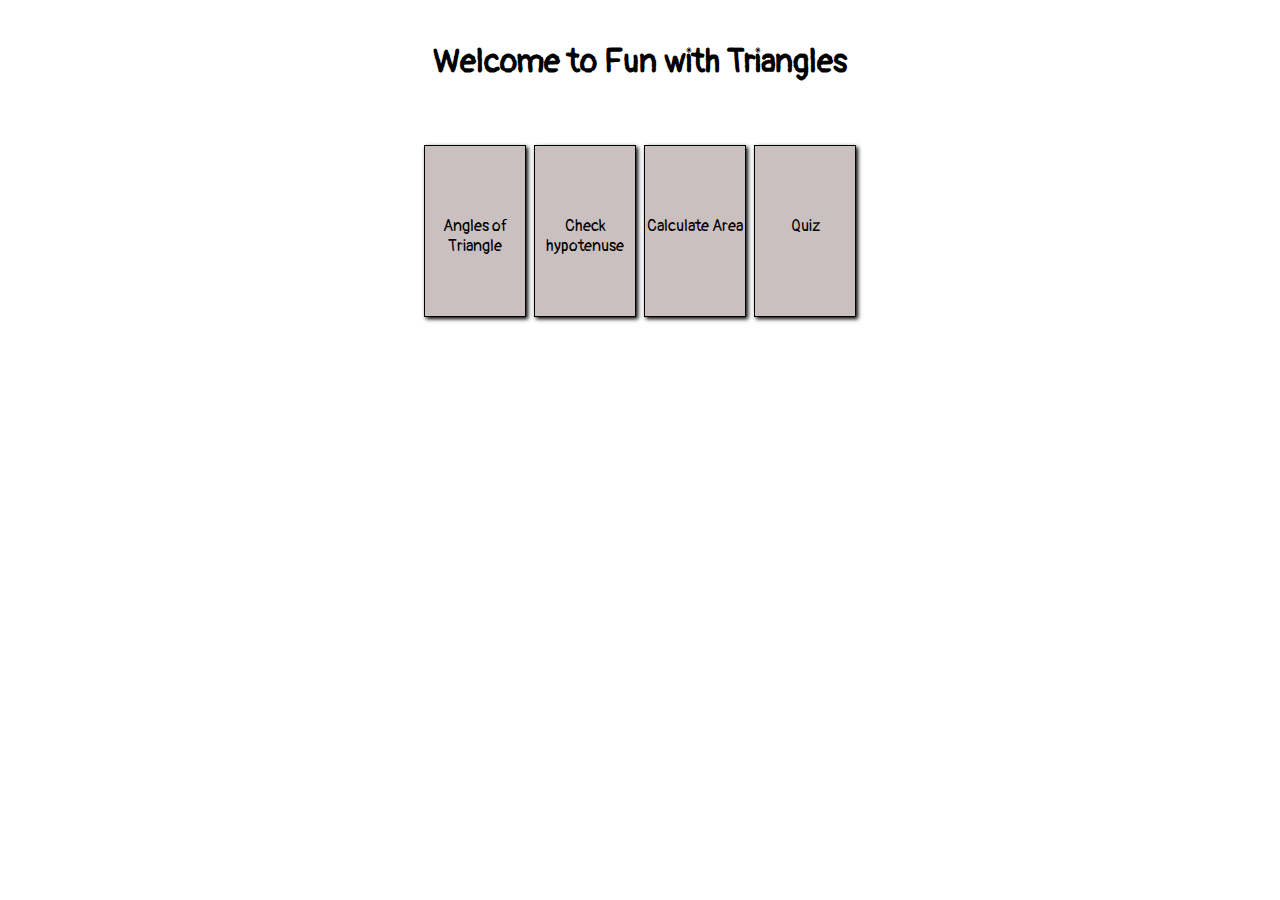
<file: index.html>
<!DOCTYPE html>
<html lang="en">

<head>
    <meta charset="UTF-8">
    <meta http-equiv="X-UA-Compatible" content="IE=edge">
    <meta name="viewport" content="width=device-width, initial-scale=1.0">
    <title>Fun With Triangle</title>
    <link rel="stylesheet" href="style.css">
</head>

<body>
    <section class="container">
        <h1>Welcome to Fun with Triangles</h1>
        <section class="centreContainer">
            <a href="angles.html">
                <div class="box">Angles of Triangle</div>
            </a>
            <a href="hypotenuse.html">
                <div class="box">Check hypotenuse</div>
            </a>
            <a href="area.html">
                <div class="box">Calculate Area</div>
            </a>
            <a href="quiz.html">
                <div class="box">Quiz</div>
            </a>
        </section>
    </section>
</body>

</html>
</file>
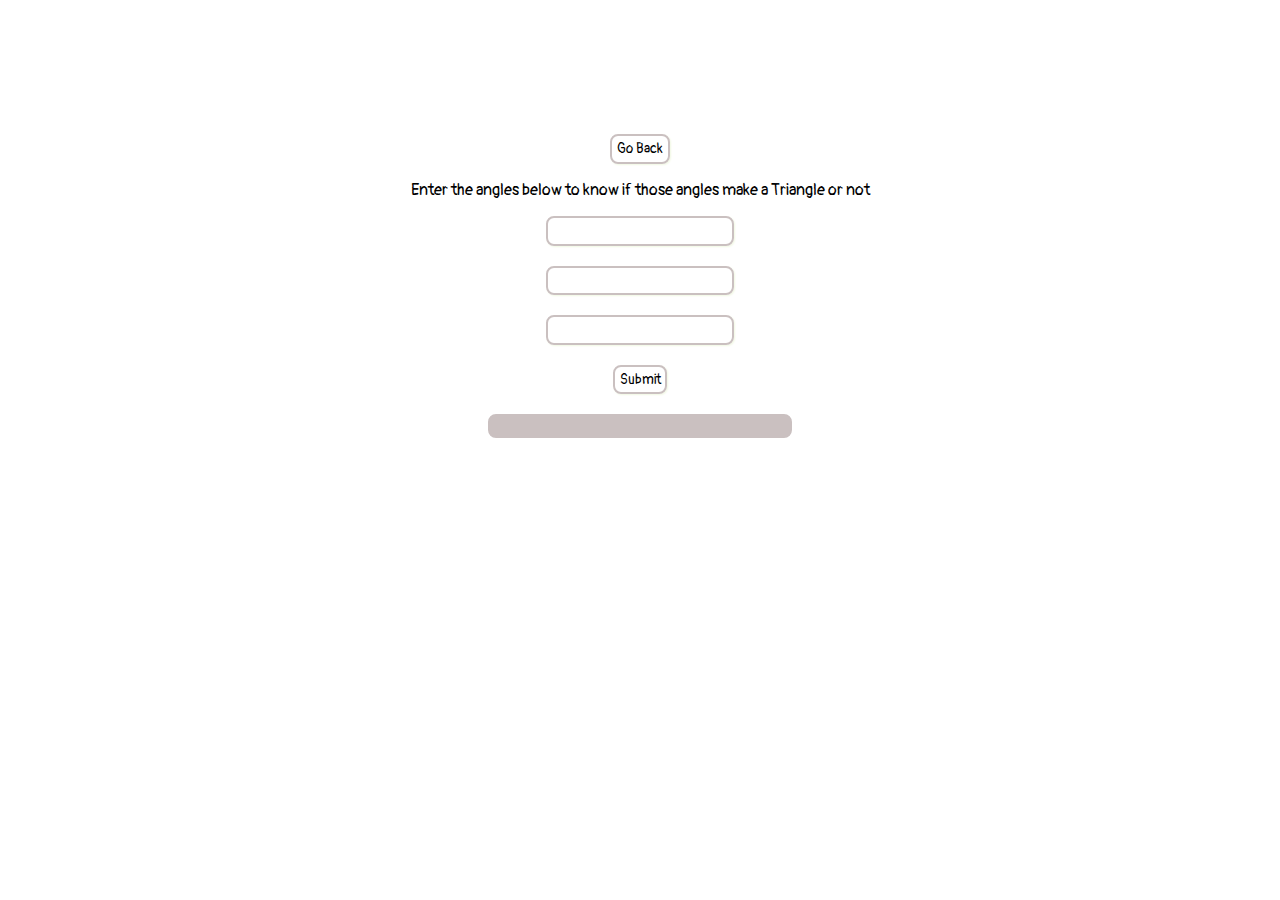
<file: angles.html>
<!DOCTYPE html>
<html lang="en">

<head>
    <meta charset="UTF-8">
    <meta http-equiv="X-UA-Compatible" content="IE=edge">
    <meta name="viewport" content="width=device-width, initial-scale=1.0">
    <title>Angles Of Triangle</title>
    <link rel="stylesheet" href="style.css">
    <link rel="stylesheet" href="angle.css">
</head>

<body>
    <section class="flexcontainer">
        <section class="main1">
            <button class="backBtn btn"><a href="index.html">Go Back</a></button>
            <p>Enter the angles below to know if those angles make a Triangle or not</p>
            <div class="inp">
                <input id="inp1" type="number" required /><br><br>
                <input id="inp2" type="number" required /><br><br>
                <input id="inp3" type="number" required /><br><br>
                <button class="submitBtn btn">Submit</button><br><br>
            </div>
            <div class="output"></div>
        </section>
    </section>
    <script src="angle.js"></script>
</body>

</html>
</file>
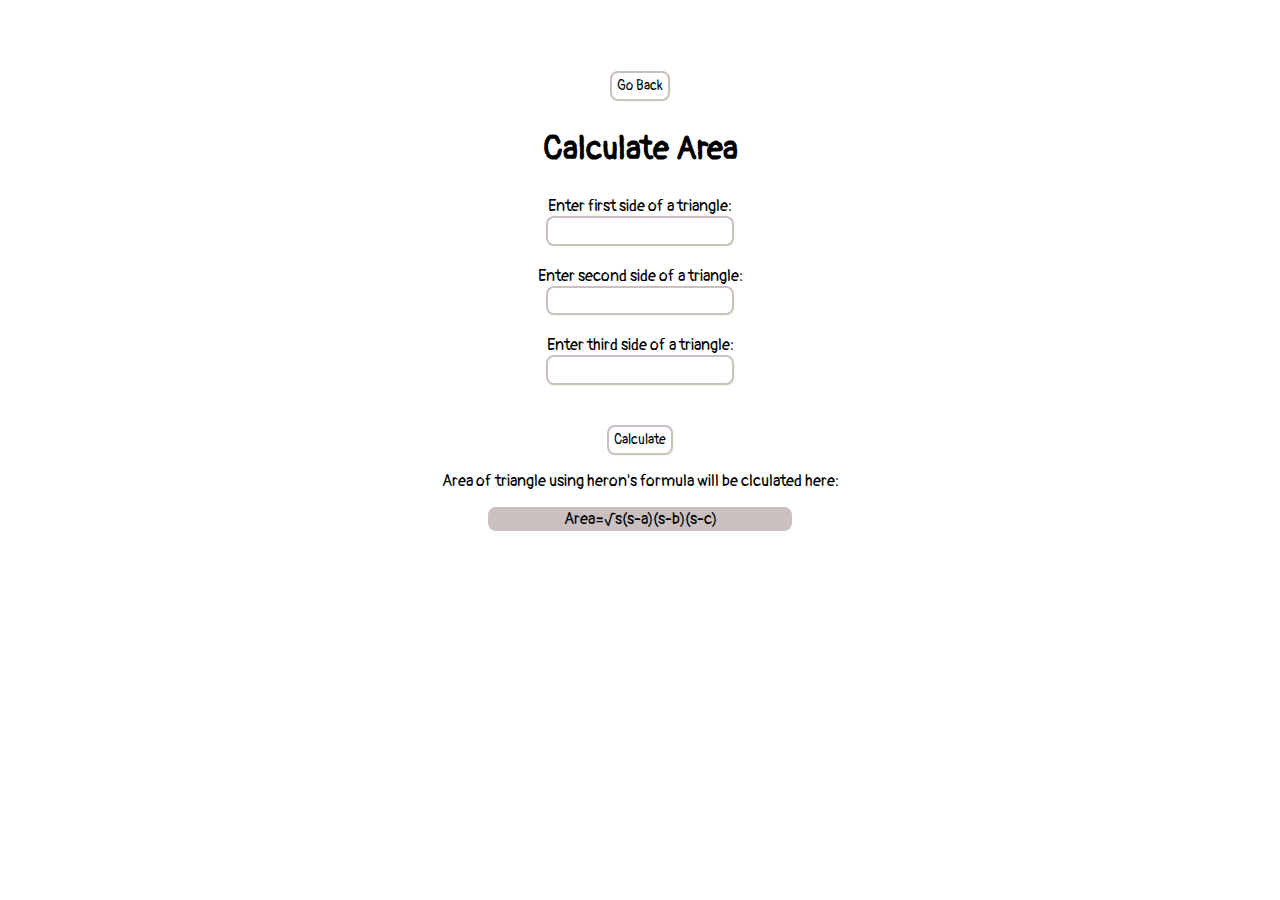
<file: area.html>
<!DOCTYPE html>
<html lang="en">

<head>
    <meta charset="UTF-8">
    <meta http-equiv="X-UA-Compatible" content="IE=edge">
    <meta name="viewport" content="width=device-width, initial-scale=1.0">
    <title>Calculate Area</title>
    <link rel="stylesheet" href="style.css">
    <link rel="stylesheet" href="area.css">
</head>

<body>
    <section class="flexcontainer">
        <section class="main3">
            <button class="backBtn btn"><a href="index.html">Go Back</a></button>
            <h1>Calculate Area</h1>
            <label for="side1">Enter first side of a triangle:</label>
            <input type="number" id="side1" /><br>
            <label for="side2">Enter second side of a triangle:</label>
            <input type="number" id="side2" /><br>
            <label for="side3">Enter third side of a triangle:</label>
            <input type="number" id="side3" /><br><br>
            <button class="calcBtn btn">Calculate</button>
            <p>Area of triangle using heron's formula will be clculated here:</p>
            <div class="output">Area=√s(s-a)(s-b)(s-c)</div><br>
            <div class="msg"></div>
        </section>
    </section>
    <script src="area.js"></script>
</body>

</html>
</file>
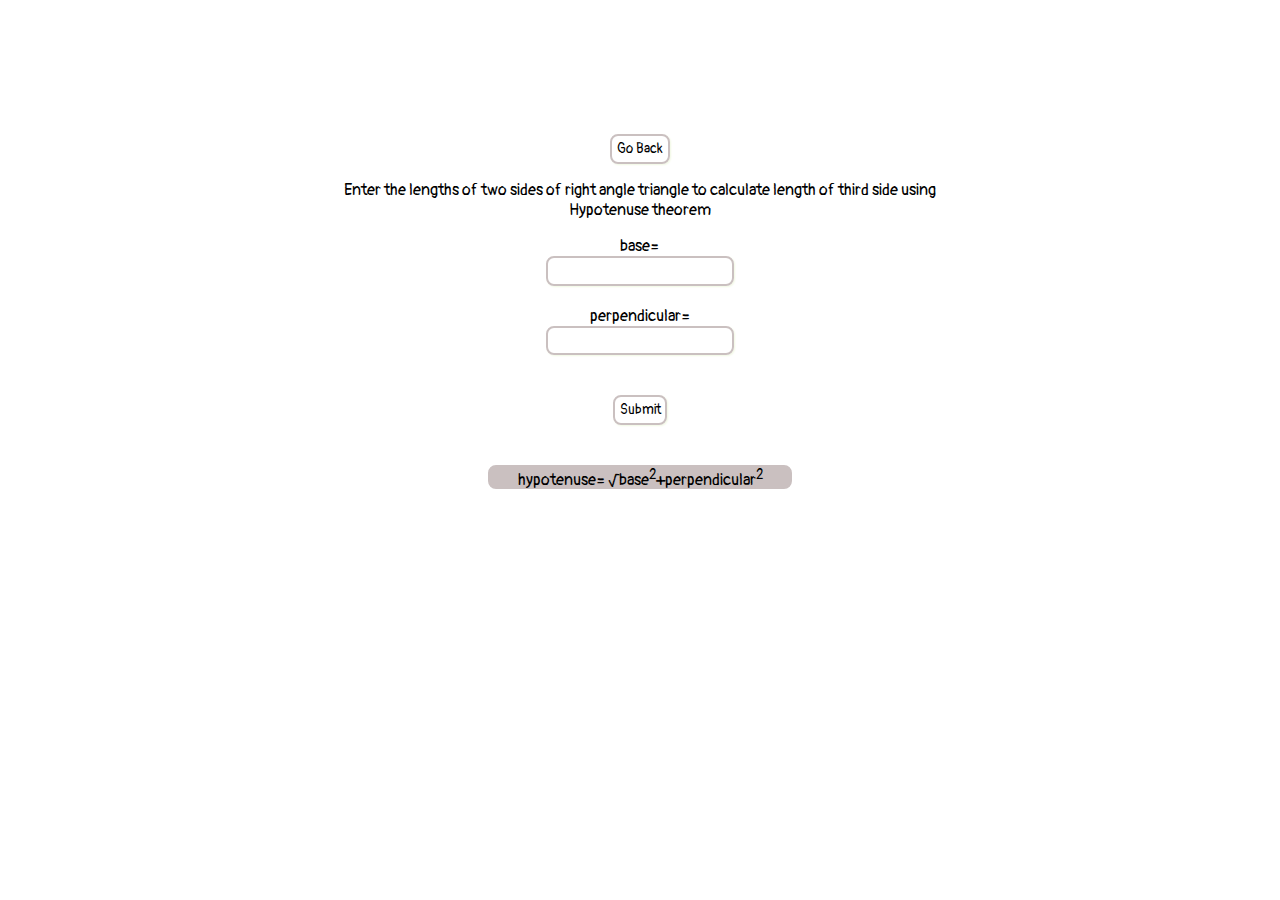
<file: hypotenuse.html>
<!DOCTYPE html>
<html lang="en">

<head>
    <meta charset="UTF-8">
    <meta http-equiv="X-UA-Compatible" content="IE=edge">
    <meta name="viewport" content="width=device-width, initial-scale=1.0">
    <title>Hypotenuse</title>
    <link rel="stylesheet" href="style.css">
    <link rel="stylesheet" href="hypotenuse.css">
</head>

<body>
    <section class="flexcontainer">
        <section class="main2">
            <button class="backBtn btn"><a href="index.html">Go Back</a></button>
            <p>Enter the lengths of two sides of right angle triangle to calculate length of third side using Hypotenuse
                theorem</p>
            <label for="side1">base=</label>
            <input type="number" id="side1" /><br>
            <label for="side2">perpendicular=</label>
            <input type="number" id="side2" /><br><br>
            <button class="submitBtn2 btn">Submit</button><br><br>
            <div class="output">hypotenuse= √base<sup>2</sup>+perpendicular<sup>2</sup></div>
        </section>
    </section>
    <script src="hypotenuse.js"></script>
</body>

</html>
</file>
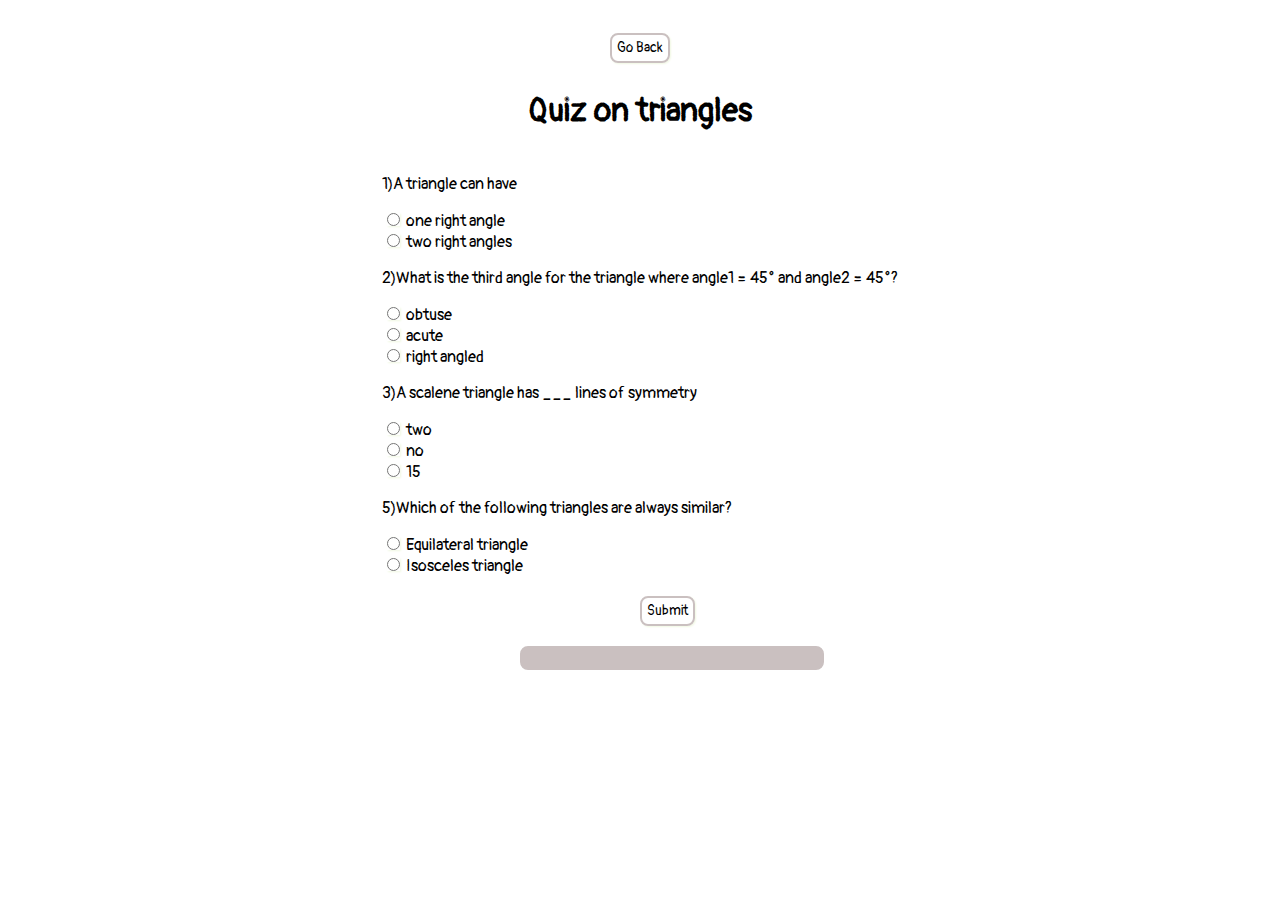
<file: quiz.html>
<!DOCTYPE html>
<html lang="en">

<head>
    <meta charset="UTF-8">
    <meta http-equiv="X-UA-Compatible" content="IE=edge">
    <meta name="viewport" content="width=device-width, initial-scale=1.0">
    <title>Quiz</title>
    <link rel="stylesheet" href="style.css">
    <link rel="stylesheet" href="quiz.css">
</head>

<body>
    <section class="flexcontainer">
        <section class="main4">
            <button class="backBtn btn"><a href="index.html">Go Back</a></button>
            <h1>Quiz on triangles</h1>
            <form class="questionsForm">
                <div class="questSet">
                    <p>1)A triangle can have</p>
                     <input type="radio" required id="opt1" name="ques1" value="one right angle">
                     <label for="html">one right angle</label><br>
                     <input type="radio" required id="opt2" name="ques1" value="two right angles">
                     <label for="opt2">two right angles</label><br>
                     
                </div>
                <div class="questSet">
                    <p>2)What is the third angle for the triangle where angle1 = 45° and angle2 = 45°?</p>
                     <input type="radio" required id="opt1" name="ques2" value="obtuse">
                     <label for="html">obtuse</label><br>
                     <input type="radio" required id="opt2" name="ques2" value="acute">
                     <label for="opt2">acute</label><br>
                     <input type="radio" required id="opt3" name="ques2" value="right angled">
                     <label for="opt3">right angled</label><br>
                     
                </div>
                <div class="questSet">
                    <p>3)A scalene triangle has ___ lines of symmetry</p>
                     <input type="radio" required id="opt1" name="ques3" value="two">
                     <label for="html">two</label><br>
                     <input type="radio" required id="opt2" name="ques3" value="no">
                     <label for="opt2">no</label><br>
                     <input type="radio" required id="opt3" name="ques3" value="15">
                     <label for="opt3">15</label><br>
                     
                </div>
                
                <div class="questSet">
                    <p>5)Which of the following triangles are always similar?</p>
                     <input type="radio" required id="opt1" name="ques4" value="Equilateral triangle">
                     <label for="html">Equilateral triangle</label><br>
                     <input type="radio" required id="opt2" name="ques4" value="Isosceles triangle">
                     <label for="opt2">Isosceles triangle</label>
                </div><br>
                <button class="subBtn btn">Submit</button>
            </form>
            <h2 class="output"></h2>
        </section>
    </section>
    <script src="quiz.js"></script>
</body>

</html>
</file>
<file: style.css>
@import url('https://fonts.googleapis.com/css2?family=Pangolin&display=swap');
* {
    font-family: 'Pangolin', cursive;
}

:root{
    --primary-color: #cac0c0;
    --focus-color: rgb(241, 248, 227);
}

.container {
    margin: auto;
    text-align: center;
    display: flex;
    justify-content: center;
    flex-direction: column;
    align-items: center;
}

.centreContainer {
    height: 50px;
    width: 800px;
    display: flex;
    justify-content: center;
    align-items: center;
    flex-wrap: wrap;
    padding: 2%;
}

h1 {
    padding: 1%;
}

a {
    text-decoration: none;
    color: black;
}

.box {
    border: 1px solid black;
    text-align: center;
    padding: 70px 0;
    width: 100px;
    height: 30px;
    background-color: var(--primary-color);
    box-shadow: 2px 2px 4px black;
    margin: 4px;
}

.box:hover{
    border: 1px solid var(--focus-color);
    box-shadow: 2px 2px 4px var(--focus-color);
}

.main1 {
    margin: auto;
    text-align: center;
}

.output {
    height: 20px;
    width: 300px;
    border: 2px solid var(--primary-color);
    border-radius: 0.5rem;
    background-color: var(--primary-color);
    color:  balck;
}

.message {
    margin: 2%;
}

.hideclass {
    display: none;
}

.btn {
    border: 2px solid var(--primary-color);
    border-radius: 0.5rem;
    background-color: transparent;
    box-shadow: 1px 1px 2px var(--focus-color);
    padding: 0.3rem;
}

input {
    border: 2px solid var(--primary-color);
    border-radius: 0.5rem;
    background-color: transparent;
    box-shadow: 1px 1px 2px var(--focus-color);
    padding: 0.3rem;   
}
</file>
<file: angle.css>
body{
    display: flex;
    justify-content: center;
    align-items: center;    
}


.flexcontainer{
    height: 50%;
    width: 50%;
    margin-top: 10%;
}

.main1 {
    display: flex;
    justify-content: center;
    align-items: center; 
    flex-direction: column;
    text-align: center;
}
</file>
<file: area.css>
body{
    display: flex;
    justify-content: center;
    align-items: center;    
}


.flexcontainer{
    height: 50%;
    width: 50%;
    margin-top: 5%;
}

.main3 {
    display: flex;
    justify-content: center;
    align-items: center; 
    flex-direction: column;
    text-align: center;
}
</file>
<file: hypotenuse.css>
body{
    display: flex;
    justify-content: center;
    align-items: center;    
}


.flexcontainer{
    height: 50%;
    width: 50%;
    margin-top: 10%;
}

.main2 {
    display: flex;
    justify-content: center;
    align-items: center; 
    flex-direction: column;
    text-align: center;
}
</file>
<file: quiz.css>
body{
    display: flex;
    justify-content: center;
    align-items: center;    
}


.flexcontainer{
    height: 50%;
    width: 50%;
    margin-top: 2%;
}

.main4 {
    display: flex;
    justify-content: center;
    align-items: center; 
    flex-direction: column;
    //text-align: center;
}

.subBtn {
    margin-left: 50%;
}

.output{
    margin-left: 10%;
}
</file>
